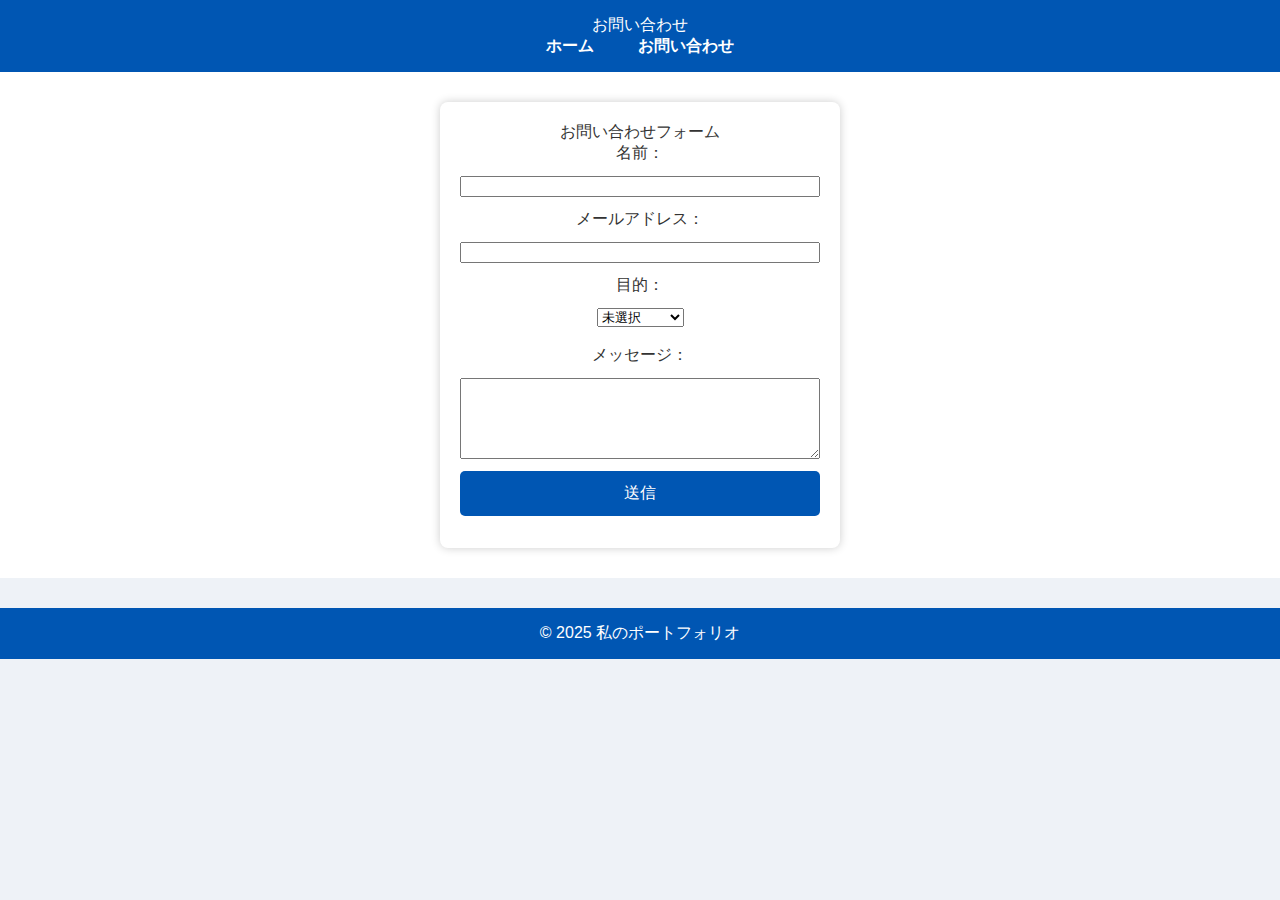
<file: contact.html>
<!-- contact.html -->
 <!DOCTYPE html>
 <html lang="ja">
 <head>
    <meta charset="UTF-8">
    <meta name="viewport" content="width=device-width, initial-scale=1.0">
    <title>お問い合わせ</title>
    <link rel="stylesheet" href="./css/reset.css">
    <link rel="stylesheet" href="./css/style.css">
 </head>
 <body>
    <header>
        <h1>お問い合わせ</h1>
        <nav>
            <ul class="nav-list">
                <li><a href="index.html">ホーム</a></li>
                <li><a href="contact.html">お問い合わせ</a></li>
            </ul>
        </nav>
    </header>

    <main>
        <section class="contact-form">
            <h2>お問い合わせフォーム</h2>
            <form action="#" method="POST">
                <label for="name">名前：</label>
                <input type="text" id="name" name="name" required>

                <label for="email">メールアドレス：</label>
                <input type="email" id="email" name="email" required>

                <label for="purpose">目的：</label>
                <select name="choice" id="choice">
                    <option value="not_choice">未選択</option>
                    <option value="recruitment">リクルート</option>
                    <option value="question">質問</option>
                    <option value="job_request">仕事依頼</option>
                </select><br><br>

                <label for="message">メッセージ：</label>
                <textarea name="message" id="message" rows="5" required></textarea>

                <button type="submit">送信</button>
            </form>
        </section>
    </main>

    <footer>
        <p>&copy 2025 私のポートフォリオ</p>
    </footer>
    
 </body>
 </html>
</file>
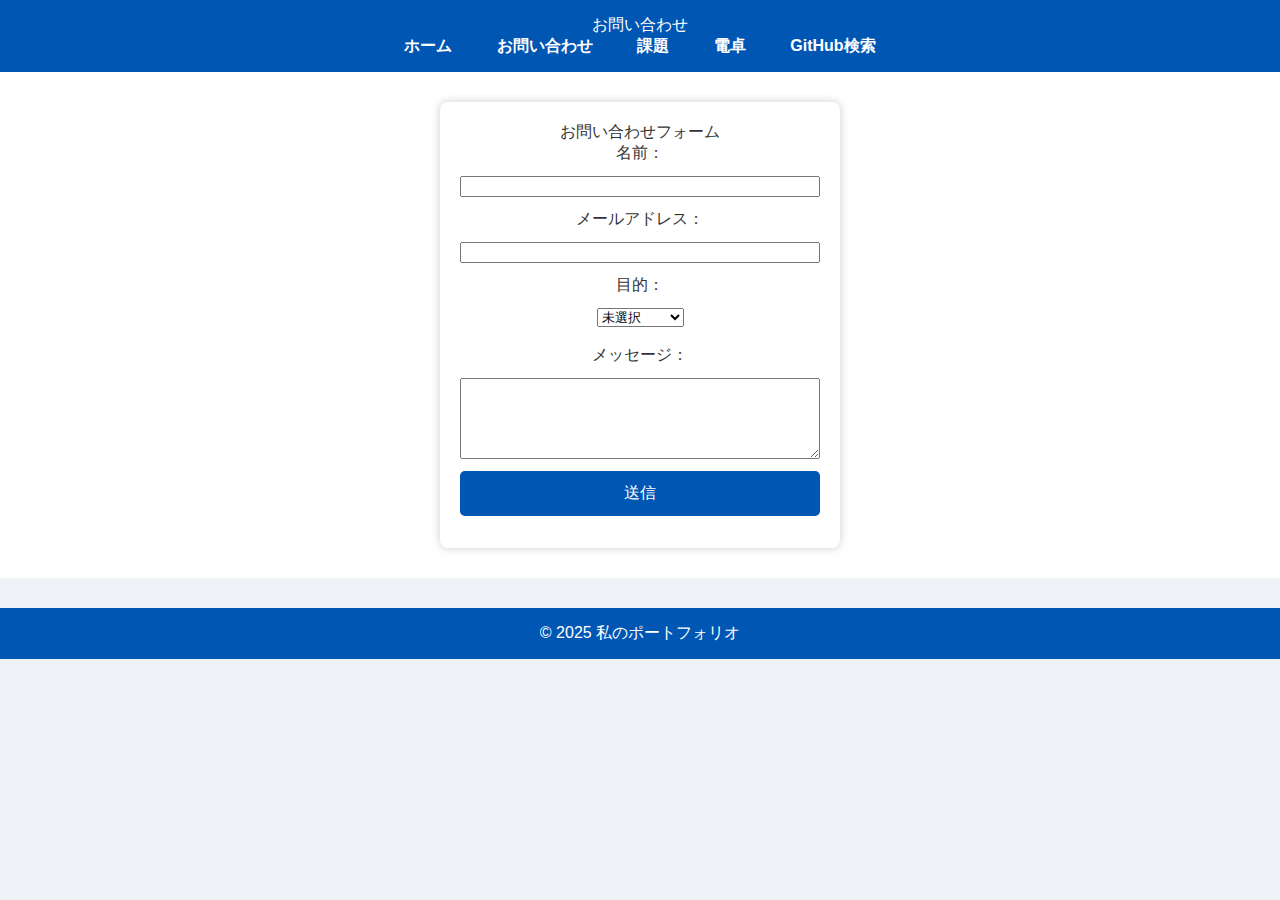
<file: start-forder/contact.html>
<!-- contact.html -->
 <!DOCTYPE html>
 <html lang="ja">
 <head>
    <meta charset="UTF-8">
    <meta name="viewport" content="width=device-width, initial-scale=1.0">
    <title>お問い合わせ</title>
    <link rel="stylesheet" href="./css/reset.css">
    <link rel="stylesheet" href="./css/style.css">
 </head>
 <body>
    <header>
        <h1>お問い合わせ</h1>
        <nav>
            <ul class="nav-list">
                <li><a href="../index.html">ホーム</a></li>
                <li><a href="./contact.html">お問い合わせ</a></li>
                <li><a href="./work.html">課題</a></li>
                <li><a href="./calculate.html">電卓</a></li>
                <li><a href="./githubsearch.html">GitHub検索</a></li>
            </ul>
        </nav>
    </header>

    <main>
        <section class="contact-form">
            <h2>お問い合わせフォーム</h2>
            <form action="#" method="POST">
                <label for="name">名前：</label>
                <input type="text" id="name" name="name" required>

                <label for="email">メールアドレス：</label>
                <input type="email" id="email" name="email" required>

                <label for="purpose">目的：</label>
                <select name="choice" id="choice">
                    <option value="not_choice">未選択</option>
                    <option value="recruitment">リクルート</option>
                    <option value="question">質問</option>
                    <option value="job_request">仕事依頼</option>
                </select><br><br>

                <label for="message">メッセージ：</label>
                <textarea name="message" id="message" rows="5" required></textarea>

                <button type="submit">送信</button>
            </form>
        </section>
    </main>

    <footer>
        <p>&copy 2025 私のポートフォリオ</p>
    </footer>
    
 </body>
 </html>
</file>
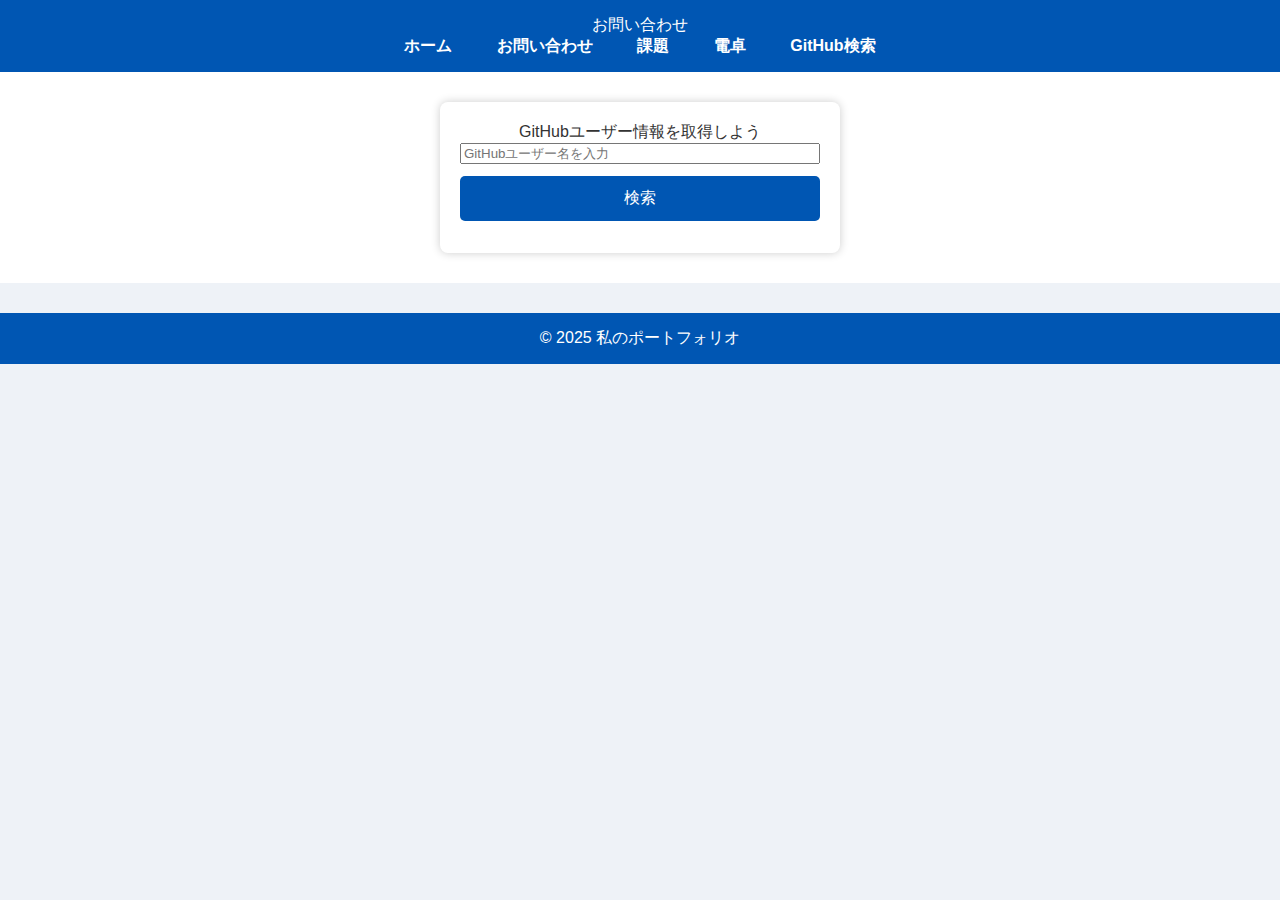
<file: start-forder/githubsearch.html>
<!DOCTYPE html>
<html lang="ja">
<head>
   <meta charset="UTF-8">
   <meta name="viewport" content="width=device-width, initial-scale=1.0">
   <title>お問い合わせ</title>
   <link rel="stylesheet" href="./css/reset.css">
   <link rel="stylesheet" href="./css/style.css">
</head>
<body>
   <header>
       <h1>お問い合わせ</h1>
       <nav>
           <ul class="nav-list">
               <li><a href="../index.html">ホーム</a></li>
               <li><a href="./contact.html">お問い合わせ</a></li>
               <li><a href="./work.html">課題</a></li>
               <li><a href="./calculate.html">電卓</a></li>
               <li><a href="./githubsearch.html">GitHub検索</a></li>
           </ul>
       </nav>
   </header>

   <main>
       <section class="contact-form">
            <h1>GitHubユーザー情報を取得しよう</h1>
            <input type="text" id="username" placeholder="GitHubユーザー名を入力">
            <button id="searchBtn">検索</button>
            <div id="result"></div>
            <script src="../start-forder/Javascript/githubsearch.js"></script>
       </section>
   </main>

   <footer>
       <p>&copy 2025 私のポートフォリオ</p>
   </footer>
   
</body>
</html>
</file>
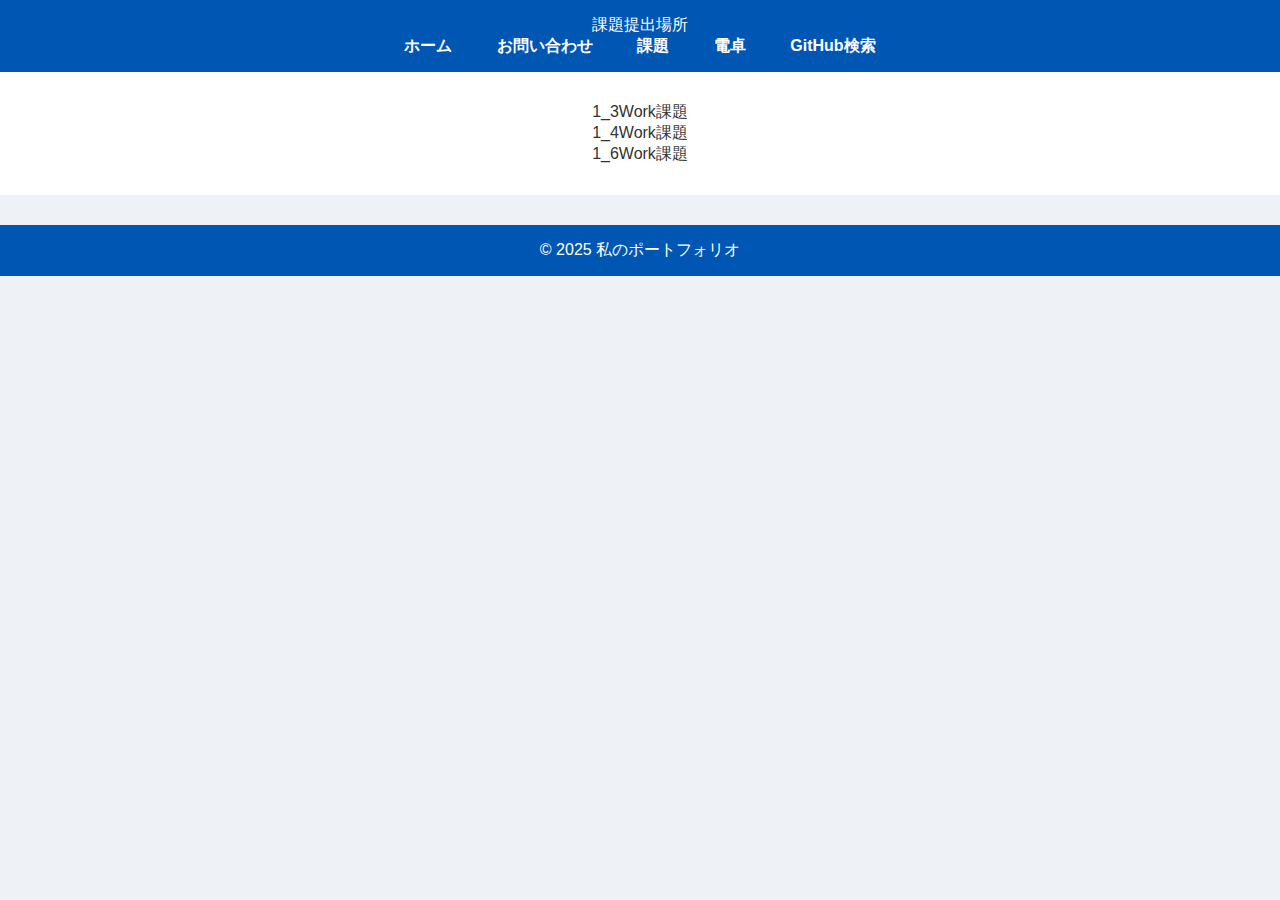
<file: start-forder/work.html>
<!DOCTYPE html>
<html lang="ja">
<head>
    <meta charset="UTF-8">
    <meta name="viewport" content="width=device-width, initial-scale=1.0">
    <title>課題</title>
    <link rel="stylesheet" href="./css/reset.css">
    <link rel="stylesheet" href="./css/style.css">
</head>
<body>
    <header>
        <h1>課題提出場所</h1>
        <nav>
            <ul class="nav-list">
                <li><a href="../index.html">ホーム</a></li>
                <li><a href="./contact.html">お問い合わせ</a></li>
                <li><a href="./work.html">課題</a></li>
                <li><a href="./calculate.html">電卓</a></li>
                <li><a href="./githubsearch.html">GitHub検索</a></li>
            </ul>
        </nav>
    </header>

    <main>
        <section>
            <ul class="work-list">
                <li><a href="./JavaScriptWork/work_1_3/1_3.html">1_3Work課題</a></li>
                <li><a href="./JavaScriptWork/work_1_4/1_4.html">1_4Work課題</a></li>
                <li><a href="./JavaScriptWork/work_1_6/1_6.html">1_6Work課題</a></li>
            </ul>
        </section>
    </main>

    <footer>
        <p>&copy 2025 私のポートフォリオ</p>
    </footer>
</body>
</html>
</file>
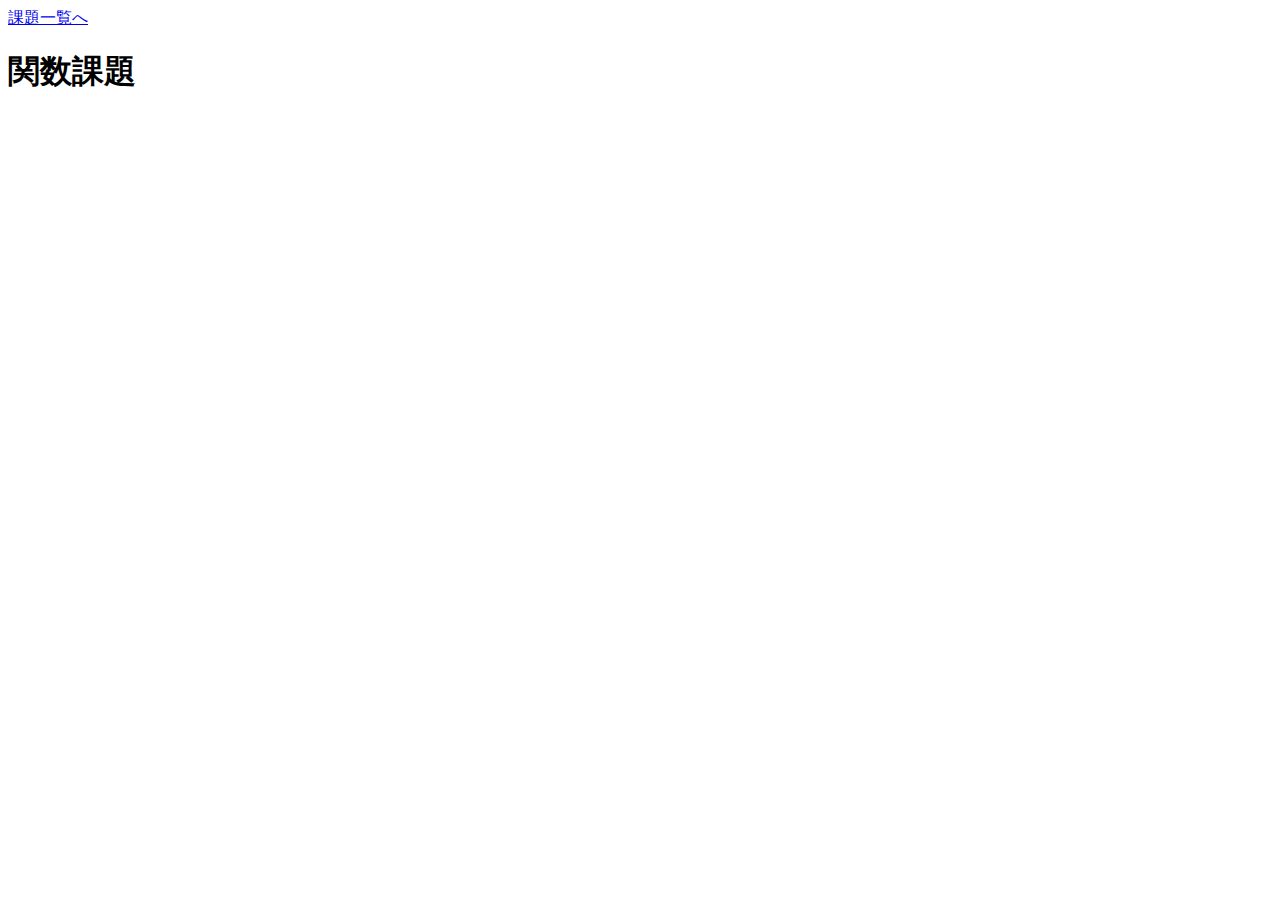
<file: start-forder/JavaScriptWork/work_1_3/1_3.html>
<!DOCTYPE html>
<html lang="ja">
<head>
    <meta charset="UTF-8">
    <meta name="viewport" content="width=device-width, initial-scale=1.0">
    <title>関数課題</title>
</head>
<body>
    <!-- work.htmlに飛ぶリンク -->
    <a href="../../work.html">課題一覧へ</a>
    <h1>関数課題</h1>
    <script src="1_3.js"></script>
</body>
</html>
</file>
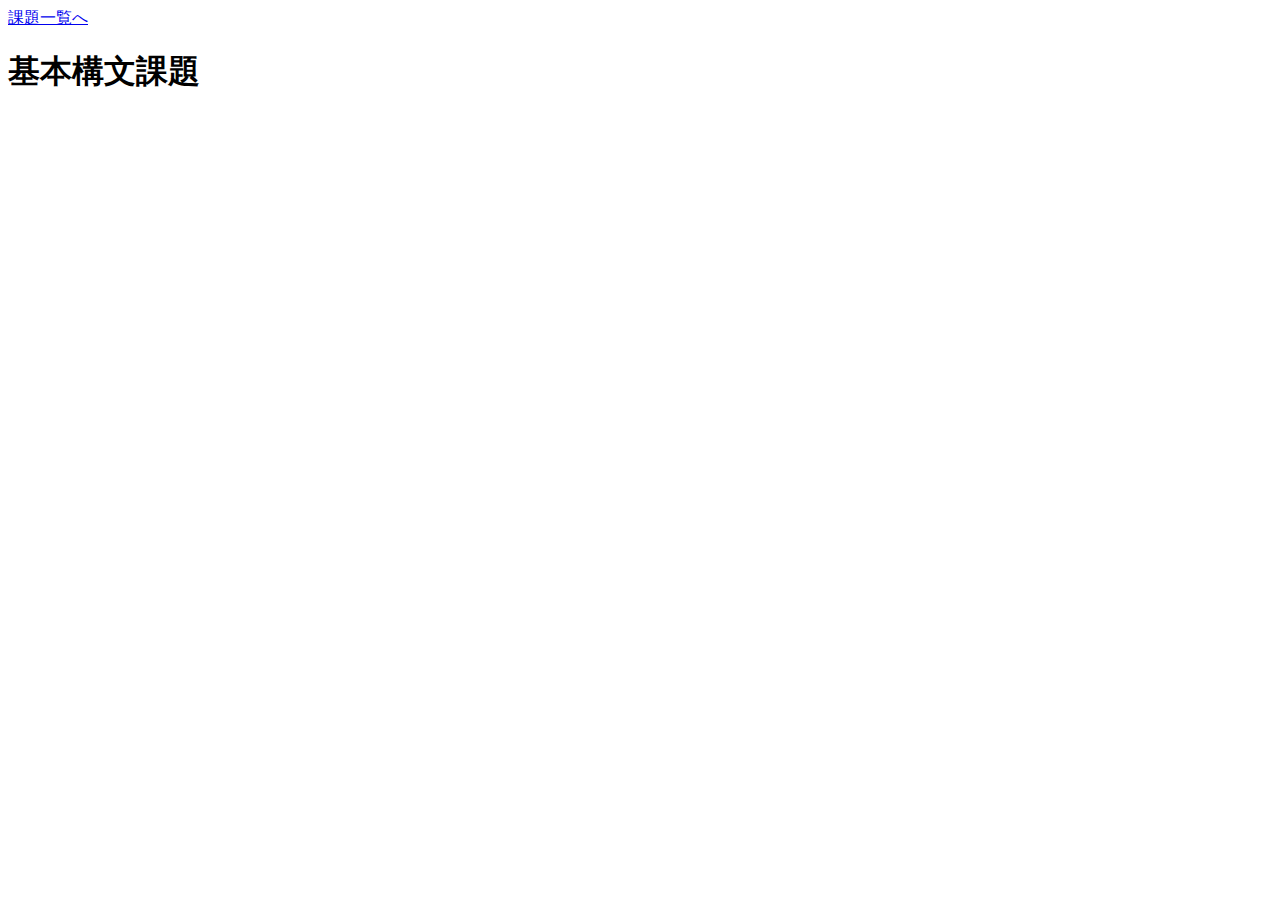
<file: start-forder/JavaScriptWork/work_1_4/1_4.html>
<!DOCTYPE html>
<html lang="ja">
<head>
    <meta charset="UTF-8">
    <meta name="viewport" content="width=device-width, initial-scale=1.0">
    <title>基本構文課題</title>
</head>
<body>
    <!-- work.htmlに飛ぶリンク -->
    <a href="../../work.html">課題一覧へ</a>
    <h1>基本構文課題</h1>
    <script src="1_4.js"></script>
</body>
</html>
</file>
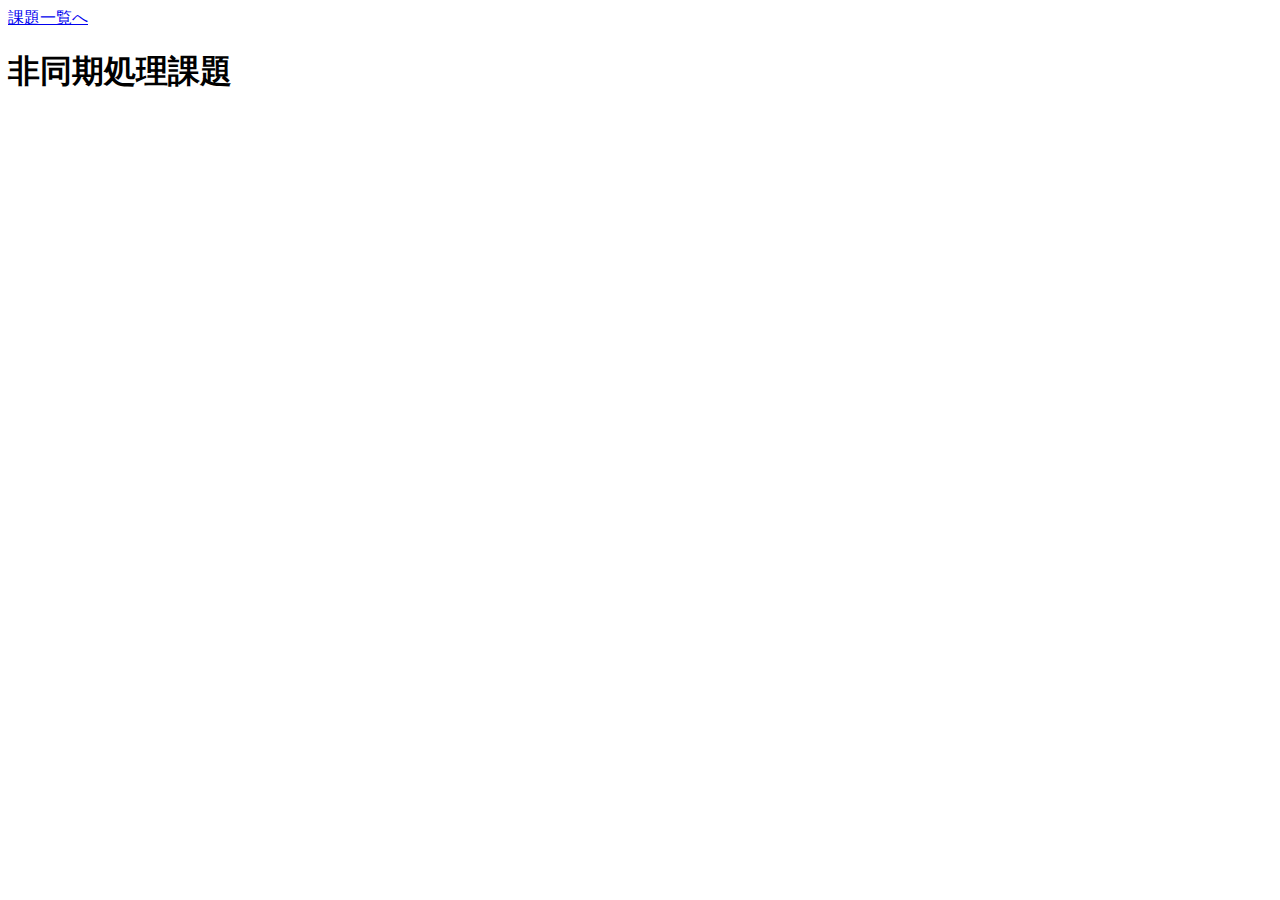
<file: start-forder/JavaScriptWork/work_1_6/1_6.html>
<!DOCTYPE html>
<html lang="ja">
<head>
    <meta charset="UTF-8">
    <meta name="viewport" content="width=device-width, initial-scale=1.0">
    <title>非同期処理課題</title>
</head>
<body>
    <!-- work.htmlに飛ぶリンク -->
    <a href="../../work.html">課題一覧へ</a>
    <h1>非同期処理課題</h1>
    <script src="1_6.js"></script>
</body>
</html>
</file>
<file: css/style.css>
body {
    font-family: Arial, sans-serif;
    margin: 0;
    padding: 0;
    background-color: #eef2f7;
    color: #333;
}

header {
    background-color: #0056b3;
    color: white;
    padding: 15px 0;
    text-align: center;
}

.nav-list {
    list-style: none;
    padding: 0;
    text-align: center;
}

.nav-list li {
    display: inline;
    margin: 0 20px;
}

.nav-list li a {
    color: white;
    text-decoration: none;
    font-weight: bold;
}

main {
    padding: 30px;
    text-align: center;
    background-color: #fff;
}

.profile-img {
    width: 150px;
    border-radius: 50%;
    margin-bottom: 15px;
    border: 3px solid #0056b3;
}

.skills {
    background-color: #cce5ff;
    padding: 20px;
    border-radius: 10px;
    margin-top: 20px;
    box-shadow: 0px 4px 8px rgba(0, 0, 0, 0.1);
}

.skill-list {
    list-style: none;
    padding: 0;
    font-weight: bold;
    color: #004080;
}

.skill-list li {
    background: #007bff;
    color: white;
    padding: 8px;
    margin: 5px 0;
    border-radius: 5px;
    display: inline-block;
}

.portfolio {
    background-color: #e3f2fd;
    padding: 20px;
    border-radius: 10px;
    margin-top: 20px;
    box-shadow: 0px 4px 8px rgba(0, 0, 0, 0.1);
}

.portfolio h2 {
    color: #004080;
    border-bottom: 3px solid #007bff;
    display: inline-block;
    padding-bottom: 5px;
}

.portfolio-items {
    display: flex;
    justify-content: center;
    gap: 20px;
    margin-top: 20px;
}

.portfolio-items img {
    width: 220px;
    height: 160px;
    border-radius: 8px;
    border: 3px solid #007bff;
    background-color: #f8f9fa;
    padding: 5px;
    box-shadow: 0px 4px 8px rgba(0, 0, 0, 0.1);
}

.contact-form {
    max-width: 400px;
    margin: auto;
    background: white;
    padding: 20px;
    border-radius: 8px;
    box-shadow: 0px 0px 10px rgba(0, 0, 0, 0.2);
}

label, input, textarea, button {
    display: block;
    width: 100%;
    margin-bottom: 12px;
}

button {
    background-color: #0056b3;
    color: white;
    padding: 12px;
    border: none;
    border-radius: 5px;
    cursor: pointer;
    font-size: 16px;
}

footer {
    text-align: center;
    padding: 15px;
    background-color: #0056b3;
    color: white;
    margin-top: 30px;
    font-weight: bold;
}
</file>
<file: start-forder/css/style.css>
body {
    font-family: Arial, sans-serif;
    margin: 0;
    padding: 0;
    background-color: #eef2f7;
    color: #333;
}

header {
    background-color: #0056b3;
    color: white;
    padding: 15px 0;
    text-align: center;
}

.nav-list {
    list-style: none;
    padding: 0;
    text-align: center;
}

.nav-list li {
    display: inline;
    margin: 0 20px;
}

.nav-list li a {
    color: white;
    text-decoration: none;
    font-weight: bold;
}

main {
    padding: 30px;
    text-align: center;
    background-color: #fff;
}

.profile-img {
    width: 150px;
    border-radius: 50%;
    margin-bottom: 15px;
    border: 3px solid #0056b3;
}

.skills {
    background-color: #cce5ff;
    padding: 20px;
    border-radius: 10px;
    margin-top: 20px;
    box-shadow: 0px 4px 8px rgba(0, 0, 0, 0.1);
}

.skill-list {
    list-style: none;
    padding: 0;
    font-weight: bold;
    color: #004080;
}

.skill-list li {
    background: #007bff;
    color: white;
    padding: 8px;
    margin: 5px 0;
    border-radius: 5px;
    display: inline-block;
}

.portfolio {
    background-color: #e3f2fd;
    padding: 20px;
    border-radius: 10px;
    margin-top: 20px;
    box-shadow: 0px 4px 8px rgba(0, 0, 0, 0.1);
}

.portfolio h2 {
    color: #004080;
    border-bottom: 3px solid #007bff;
    display: inline-block;
    padding-bottom: 5px;
}

.portfolio-items {
    display: flex;
    justify-content: center;
    gap: 20px;
    margin-top: 20px;
}

.portfolio-items img {
    width: 220px;
    height: 160px;
    border-radius: 8px;
    border: 3px solid #007bff;
    background-color: #f8f9fa;
    padding: 5px;
    box-shadow: 0px 4px 8px rgba(0, 0, 0, 0.1);
}

.contact-form {
    max-width: 400px;
    margin: auto;
    background: white;
    padding: 20px;
    border-radius: 8px;
    box-shadow: 0px 0px 10px rgba(0, 0, 0, 0.2);
}

label, input, textarea, button {
    display: block;
    width: 100%;
    margin-bottom: 12px;
}

button {
    background-color: #0056b3;
    color: white;
    padding: 12px;
    border: none;
    border-radius: 5px;
    cursor: pointer;
    font-size: 16px;
}

footer {
    text-align: center;
    padding: 15px;
    background-color: #0056b3;
    color: white;
    margin-top: 30px;
    font-weight: bold;
}

/* work.html */
.work-list {
    margin: auto;
    list-style: none;
}
</file>
